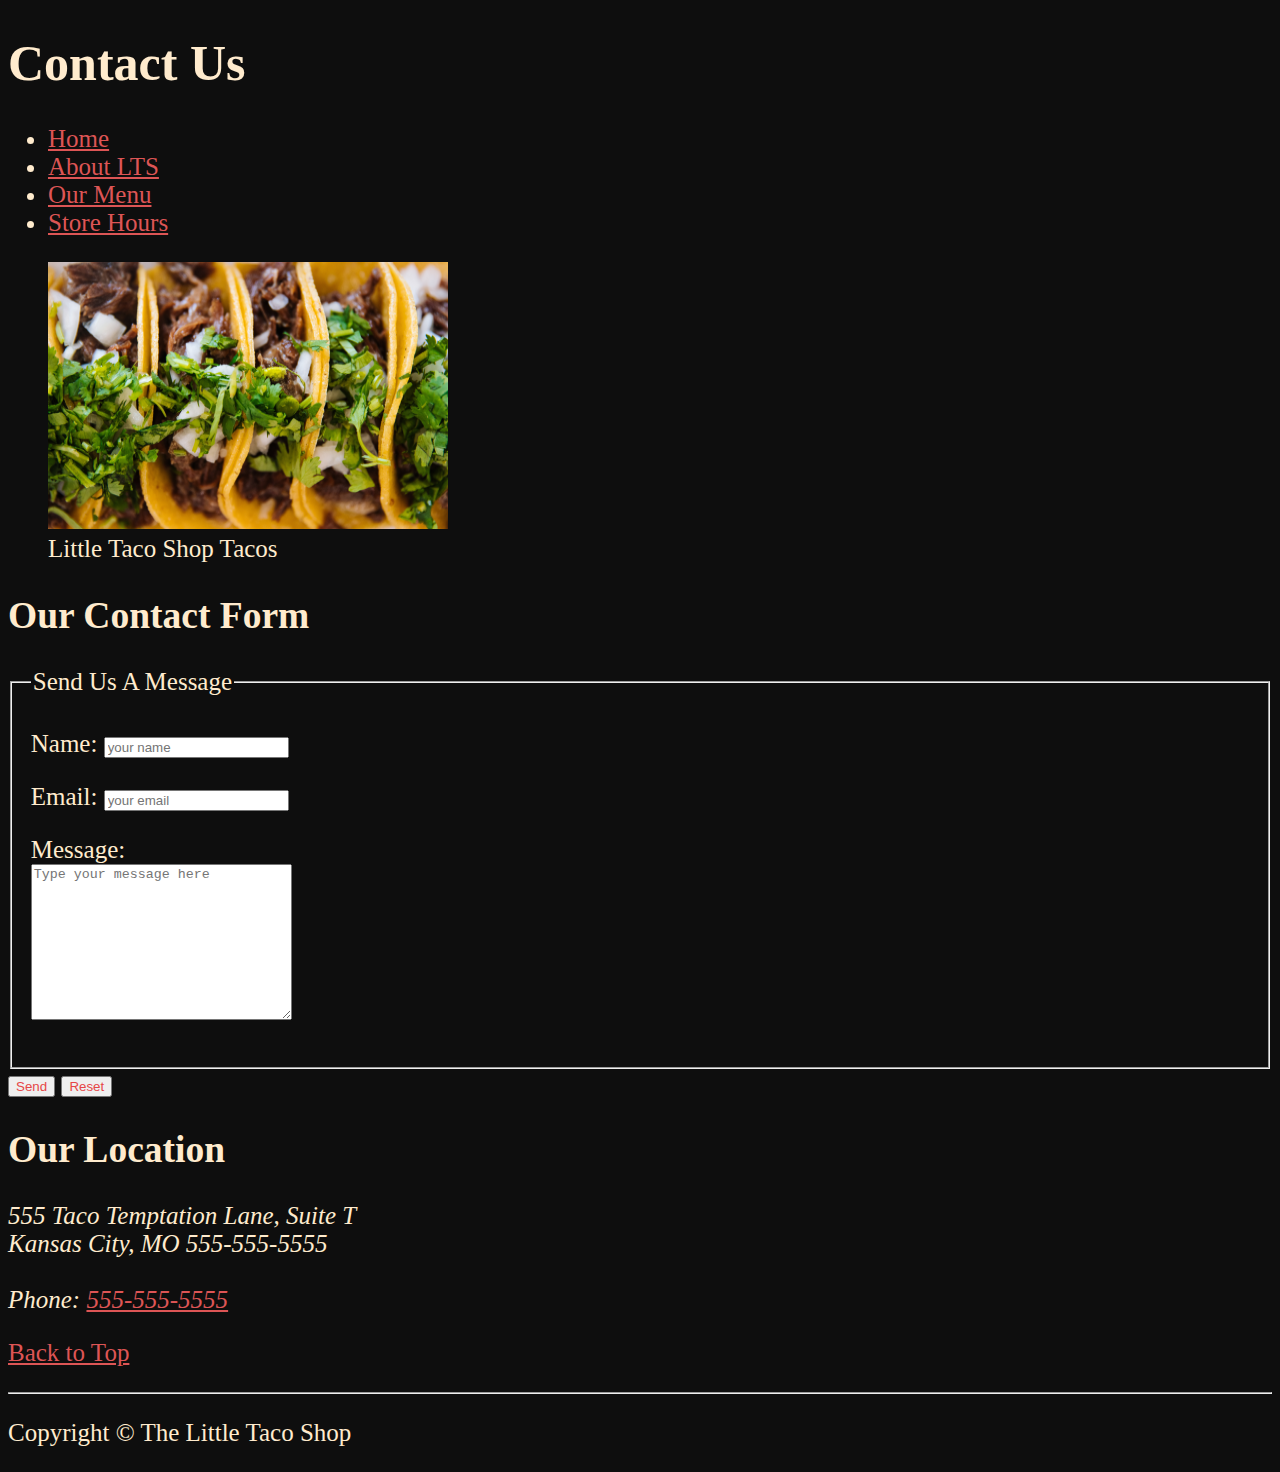
<file: contact.html>
<!DOCTYPE html>
<html lang="en">

<head>
      <meta charset="UTF-8">
      <meta name="author" content="">
      <meta name="description" content="Contact Information for The Little Taco Shop">
      <link rel="stylesheet" href="css/main.css">
      <title>Contact LTS</title>
</head>

<body>
      <header>
            <h1>Contact Us</h1>
            <nav>
                  <ul>
                        <li><a href="/">Home</a></li>
                        <li><a href="/#about">About LTS</a></li>
                        <li><a href="/#menu">Our Menu</a></li>
                        <li><a href="hours.html">Store Hours</a></li>
                  </ul>
            </nav>
      </header>
      <main>
            <figure>
                  <img src="img/tacos_close_up_400x260.png" alt="tacos up close" title="Some Tacos Up Close" width="400" height="267">
                  <figcaption>
                        <caption>
                              Little Taco Shop Tacos
                        </caption>
                  </figcaption>
            </figure>
            <section>
                  <h2>Our Contact Form</h2>
                  <form action="https://httpbin.org/get" method="get">
                        <fieldset>
                              <legend>Send Us A Message</legend>
                              <p>
                                    <label for="name">Name:</label>
                                    <input type="text" name="name" id="name" placeholder="your name" required>
                              </p>
                              <p>
                                    <label for="email">Email:</label>
                                    <input type="email" name="email" id="email" placeholder="your email" required>
                              </p>
                              <p>
                                    <label for="message">Message:</label>
                                    <br>
                                    <textarea name="message" id="message" cols="30" rows="10" placeholder="Type your message here"></textarea>
                              </p>
                        </fieldset>
                        <button type="submit">Send</button>
                        <button type="reset">Reset</button>
                  </form>
            </section>
            <section>
                  <h2>Our Location</h2>
                  <address>
                        555 Taco Temptation Lane, Suite T <br> Kansas City, MO 555-555-5555
                        <br><br>
                        Phone: <a href="tel:+5555555555">555-555-5555</a>
                  </address>
            </section>

            <p><a href="#">Back to Top</a></p>

      </main>

      <footer>
            <hr>
            <p>Copyright &copy; The Little Taco Shop</p>
      </footer>
      
</body>

</html>
</file>
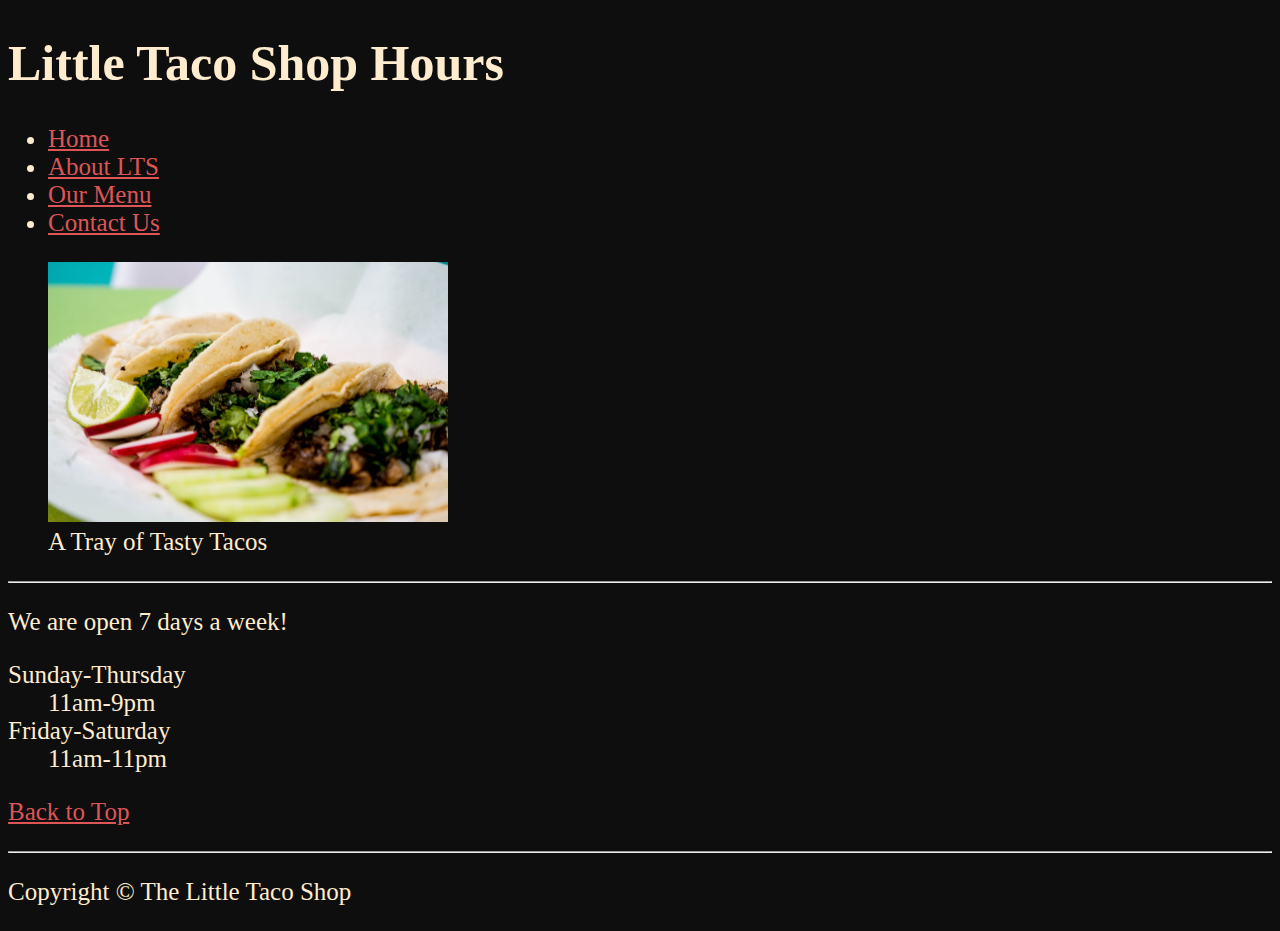
<file: hours.html>
<!DOCTYPE html>
<html lang="en">

      <head>
            <meta charset="UTF-8">
            <meta name="author" content="">
            <meta name="description" content="Store Hours for The Little Taco Shop">
            <link rel="stylesheet" href="css/main.css">
            <title>LTS Hours</title>
      </head>

      <body>
            <header>
                  <h1>Little Taco Shop Hours</h1>
                  <nav>
                        <ul>
                              <li><a href="/">Home</a></li>
                              <li><a href="/#about">About LTS</a></li>
                              <li><a href="/#menu">Our Menu</a></li>
                              <li><a href="contact.html">Contact Us</a></li>
                        </ul>
                  </nav>
            </header>
            <main>
                  <figure>
                        <img src="img/tacos_tray_400x267.png" alt="tacos tray" title="A Tray of Tacos" width="400" height="260">
                        <figcaption>
                              <caption>
                                    A Tray of Tasty Tacos
                              </caption>
                        </figcaption>
                  </figure>

                  <hr>

                  <p>We are open 7 days a week!</p>
                  <dl>
                        <dt> Sunday-Thursday</dt>
                              <dd>11am-9pm</dd>
                        <dt>Friday-Saturday</dt>
                              <dd>11am-11pm</dd>
                  </dl>

                  <p><a href="#">Back to Top</a></p>

            </main>
            <footer>
                  <hr>
                  <p>Copyright &copy; The Little Taco Shop</p>
            </footer>
      </body>

</html>
</file>
<file: css/main.css>
html {
      font-size: 25px;
}

body {
      background-color: rgb(14, 14, 14);
      color: blanchedalmond;
}

a {
      color: #dd5555;
}

a:visited {
      color: #4b1717;
}

a:hover, a:active {
      color: rgb(233, 177, 177);
}

table, th, tr, td, caption {
      border: 1px solid #4b04a2;
      font-family: 'Courier New', Courier, monospace;
      border-collapse: collapse;
      padding: 0.5rem;
}

button {
      color: rgb(230, 71, 71)
}
</file>
